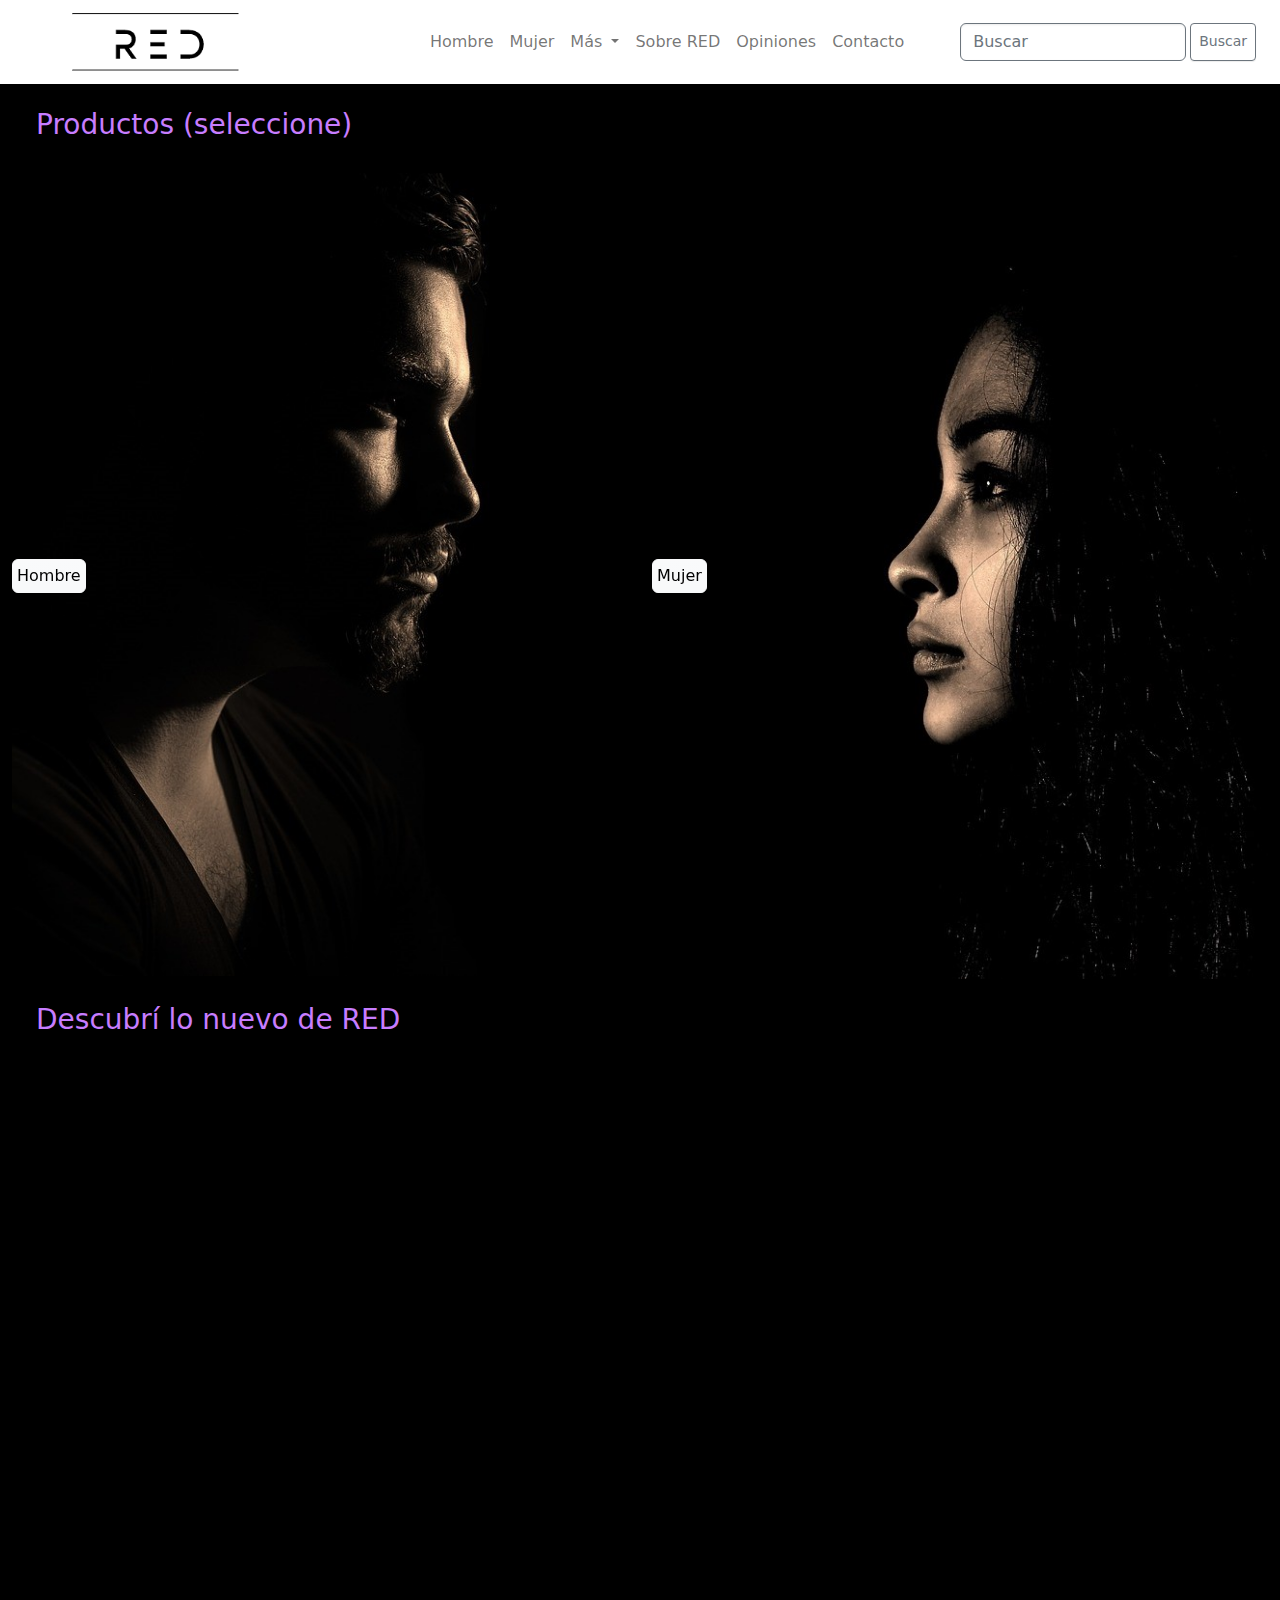
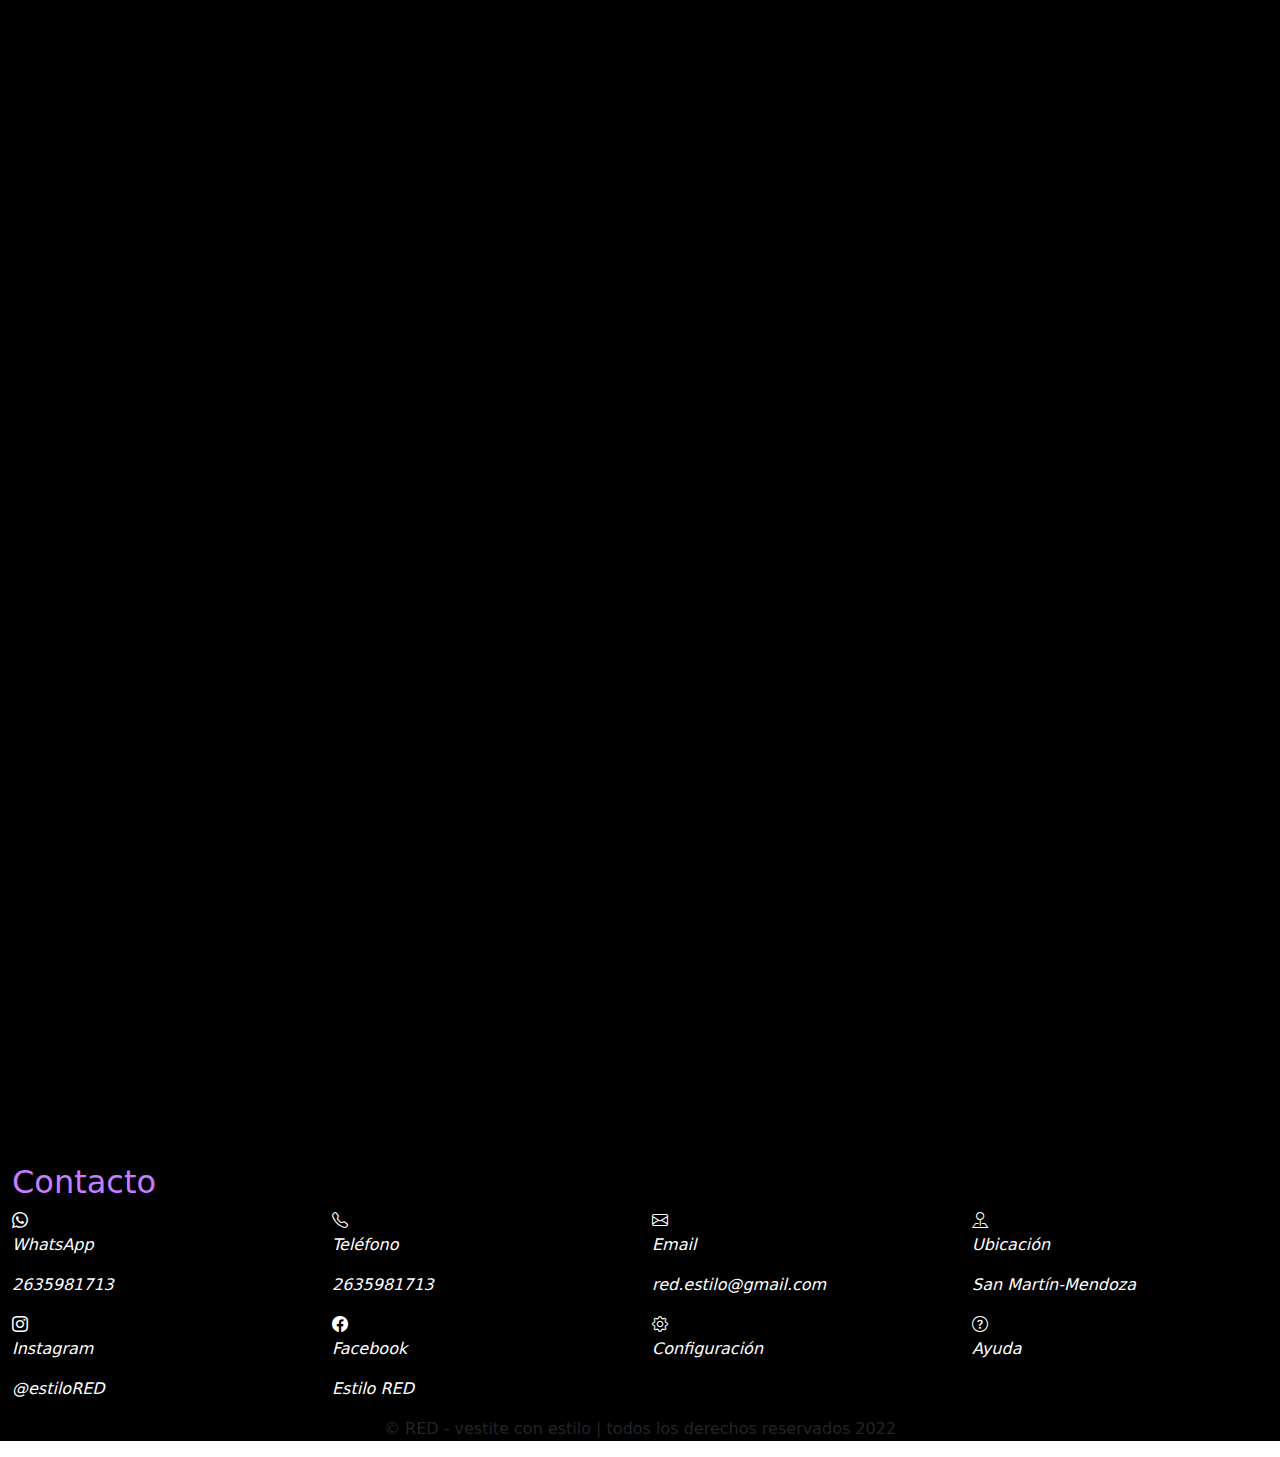
<file: index.html>
<!DOCTYPE html>
<html lang="en">
<head>
    <meta charset="UTF-8">
    <meta http-equiv="X-UA-Compatible" content="IE=edge">
    <meta name="viewport" content="width=device-width, initial-scale=1.0">
    <meta name="description" content="Comprá productos de Indumentaria por internet a los mejores precios y ofertas. Tenemos mujer, hombre y más. Hacé tu pedido y pagalo online.">
    <link rel="icon" href="./gallery/logo.ico">
    <link rel="stylesheet" href="https://cdn.jsdelivr.net/npm/bootstrap@5.2.0/dist/css/bootstrap.min.css">
    <link rel="stylesheet" href="https://cdn.jsdelivr.net/npm/bootstrap-icons@1.9.1/font/bootstrap-icons.css">
    <link href="https://unpkg.com/aos@2.3.1/dist/aos.css" rel="stylesheet">
    <link rel="stylesheet" href="/normalize.css">
    <link rel="stylesheet" href="./css/bootstrap.css">
    <title>RED - vestite con estilo</title>
</head>
    <body>
        <!-- Encabezado, barra de navegación: Logo de la pag -->
        <header class="container-fluid contheader">
            <nav class="navbar navbar-expand-lg bg-white ">
                <div class="container-fluid">
                    <a class="navbar-brand ms-5" href="./index.html"><img src="./gallery/logo3.png" class="navbar-img w-75" alt="logo"></a>
                    <button class="navbar-toggler" type="button" data-bs-toggle="collapse" data-bs-target="#navbarSupportedContent" aria-controls="navbarSupportedContent" aria-expanded="false" aria-label="Toggle navigation">
                        <span class="navbar-toggler-icon"></span>
                    </button>
                <div class="collapse navbar-collapse" id="navbarSupportedContent">
                    <ul class="navbar-nav ms-auto me-5 mb-2 mb-lg-0">
                        <li class="nav-item">
                            <a class="nav-link" href="./pages/man.html">Hombre</a>
                        </li>
                        <li class="nav-item">
                            <a class="nav-link" href="./pages/woman.html">Mujer</a>
                        </li>
                        <li class="nav-item dropdown">
                            <a class="nav-link dropdown-toggle" href="#" id="navbarDropdown" role="button" data-bs-toggle="dropdown" aria-expanded="false">
                                Más
                            </a>
                            <ul class="dropdown-menu" aria-labelledby="navbarDropdown">
                                <li><a class="dropdown-item" href="./pages/new.html">Nuevo</a></li>
                                <li><a class="dropdown-item" href="./pages/accessories.html">Accesorios</a></li>
                            </ul>
                        </li>
                        <li class="nav-item">
                            <a class="nav-link" href="#seccion-sobre">Sobre RED</a>
                        </li>
                        <li class="nav-item">
                            <a class="nav-link" href="#seccion-opiniones">Opiniones</a>
                        </li>
                        <li class="nav-item">
                            <a class="nav-link" href="#contacto">Contacto</a>
                        </li>
                    </ul>
                    <form class="d-flex" role="search">
                        <input class="form-control me-1 border-secondary" type="search" placeholder="Buscar" aria-label="Search">
                        <button class="btn btn-outline-secondary btn-sm" type="submit">Buscar</button>
                    </form>
                </div>
            </nav>
        </header>
        <!-- Portada hombre - mujer -->
    <main>
        <section class="container-fluid contenedor-portada">
            <h3 class="contenedor-portada__titulo ms-4 pt-4 pb-4">Productos (seleccione)</h3>
            <article class="row portada" data-aos="zoom-in">
                <div class="col-xl-6 col-md-6 col-sm-12 portada__man">
                    <h5><a href="./pages/man.html" class="position-absolute top-50 start-10 translate-middle-y link-secondary "><button type="button" class="btn btn-light border border-light rounded px-1 py-1">Hombre</button></a><img src="./gallery/man/man2.jpg" class="rounded float-start" alt="manBlackandWhite"></h5>
                </div>
                <div class="col-xl-6 col-md-6 col-sm-12 portada__woman">
                    <h5><a href="./pages/woman.html" class="position-absolute top-50 start-10 translate-middle-y link-secondary"><button type="button" class="btn btn-light border border-light rounded px-1 py-1">Mujer</button></a><img src="./gallery/woman/woman.jpg" class="rounded float-start" alt="womanBlackandWhite"></h5>
                </div>
            </article>
        </section>
        <!-- lo nuevo -->

    <section>
        <div class="container-fluid contenedor-productos">
            <h3 class="contenedor-productos__titulo ms-4 pt-4">Descubrí lo nuevo de RED</h3>
            <article class="row pt-3 pb-1 text-center" data-aos="fade-left">
                <div class="col-xl-3 col-md-3 col-sm-12">
                    <div class="card bg-transparent border-secondary text-white mb-3">
                        <div class="card-header"><h5 class="card-title tarjeta-titulo">MOCHILA BÁSICA VIOLETA (UNISEX)</h5></div>
                        <div class="card-body text-white">
                            <img src="./gallery/new/basic backpack violeta.jpg" alt="basic-backpack-violeta" class="tarjeta__imagen border border-secondary rounded px-2 py-2">
                            <h5 class="card-text pt-2">$9.988</h5>
                            <p>3 cuotas sin interés de <span class="card-text_precio">$3.329,33</span></p>
                            <button type="button" class="btn btn-dark btn-sm btn-outline-light d-block mx-auto my-2">Comprar</button>
                            <button type="button" class="btn btn-dark btn-sm btn-outline-light d-block mx-auto my-2"><i class="bi bi-cart px-1"></i>Añadir al carrito</button>
                        </div>
                    </div>
                </div>
                <div class="col-xl-3 col-md-3 col-sm-12">
                    <div class="card bg-transparent border-secondary text-white mb-3">
                        <div class="card-header"><h5 class="card-title tarjeta-titulo">GORRO WALTER BORDÓ (UNISEX)</h5></div>
                            <div class="card-body text-white">
                            <img src="./gallery/new/walter beanie bordo.jpg" alt="walter-beanie-bordo" class="tarjeta__imagen border border-secondary rounded px-2 py-2">
                            <h5 class="card-text pt-2">$3.220</h5>
                            <p>3 cuotas sin interés de <span class="card-text_precio">$1.073,33</span></p>
                            <button type="button" class="btn btn-dark btn-sm btn-outline-light d-block mx-auto my-2">Comprar</button>
                            <button type="button" class="btn btn-dark btn-sm btn-outline-light d-block mx-auto my-2"><i class="bi bi-cart px-1"></i>Añadir al carrito</button>
                        </div>
                    </div>
                </div>
                <div class="col-xl-3 col-md-3 col-sm-12">
                    <div class="card bg-transparent border-secondary text-white mb-3">
                        <div class="card-header"><h5 class="card-title tarjeta-titulo">GORRA TEMPLE AZUL (UNISEX)</h5></div>
                        <div class="card-body text-white">
                            <img src="./gallery/new/temple snapback azul.jpg" alt="temple-snapback-azul" class="tarjeta__imagen border border-secondary rounded px-2 py-2">
                            <h5 class="card-text pt-2">$4.375</h5>
                            <p>3 cuotas sin interés de <span class="card-text_precio">$1.458,33</span></p>
                            <button type="button" class="btn btn-dark btn-sm btn-outline-light d-block mx-auto my-2">Comprar</button>
                            <button type="button" class="btn btn-dark btn-sm btn-outline-light d-block mx-auto my-2"><i class="bi bi-cart px-1"></i>Añadir al carrito</button>
                        </div>
                    </div>
                </div>
                <div class="col-xl-3 col-md-3 col-sm-12">
                    <div class="card bg-transparent border-secondary text-white mb-3">
                        <div class="card-header"><h5 class="card-title tarjeta-titulo">RIÑONERA 2 BOLSILLO GRIS (UNISEX)</h5></div>
                        <div class="card-body text-white">
                            <img src="./gallery/new/pocket fanny pack 2b gris.jpg" alt="pocket-fanny-pack-2b-gris" class="tarjeta__imagen border border-secondary rounded px-2 py-2">
                            <h5 class="card-text pt-2">$9.250</h5>
                            <p>3 cuotas sin interés de <span class="card-text_precio">$3.083,33</span></p>
                            <button type="button" class="btn btn-dark btn-sm btn-outline-light d-block mx-auto my-2">Comprar</button>
                            <button type="button" class="btn btn-dark btn-sm btn-outline-light d-block mx-auto my-2"><i class="bi bi-cart px-1"></i>Añadir al carrito</button>                        </div>
                    </div>
                </div>
                <a href="./pages/new.html" class="text-decoration-none"><button type="button" class="btn btn-dark btn-sm btn-outline-light d-block mx-auto px-4 py-1 my-4"><i class="bi bi-arrow-down px-2"></i>Toque para ver más de lo nuevo</button></a>
            </article>
        </div>
    </section>

    <!-- seccion quienes somos -->

    <section id="seccion-sobre" data-aos="fade-up">
        <article class="container-fluid sobre-red text-white">
            <h3 class="sobre-red__titulo ms-4 pt-4">¿Quienes somos? Todo sobre RED</h3>
            <div class="row">
                <div class="col px-3 py-3">
                    <p>RED es una empresa familiar, con más de 80 años en el mercado argentino. Tiene como objetivo acercarle a toda la familia, los mejores precios y variedad de productos. Nuestra misión es satisfacer las aspiraciones de moda de todos nuestros clientes, ofreciéndoles productos y servicios de valor insuperable, a través de una experiencia única en nuestra tienda online. Aspiramos a mediano y largo plazo posicionarnos a ser una organización líder con nivel de competencia nacional.</p>
                </div>
            </div>
        </article>
    </section>

    <!-- formulario para mail -->

    <section data-aos="fade-up">
        <article class="container-fluid unirse-red text-center">
            <h3 class="unirse-red__titulo text-center ms-4 pt-4">Únete a la comunidad de RED</h3>
            <h5 class="unirse-red__sub">¡Enterate de todo!</h5>
            <form class="row unirse-red__formulario text-white">
                <div class="col mb-3">
                    <label for="email-usuario" class="form-label">Correo electrónico</label>
                    <input type="email" class="email-usuario" id="email-usuario" aria-describedby="emailHelp">
                    <div id="emailHelp" class="form-text">Nunca compartiremos su correo electrónico con nadie más.</div>
                    <button type="submit" class="btn btn-dark btn-sm btn-outline-light mt-3 mb-3 d-block mx-auto">Enviar</button>
                </div>
            </form>
        </article>
    </section>

    <!-- opiniones -->

    <section id="seccion-opiniones" data-aos="fade-up">
        <h3 class="seccion-opiniones__titulo ms-4 py-3">Opiniones</h3>
        <article class="container-fluid opiniones">
            <h4 class="opiniones-sub ms-2 pb-3">Que dicen nuestros clientes</h4>
            <div class="row">
                <div class="col-xl-3 col-md-3 col-sm-12">
                    <div class="card text-bg-light mb-3">
                        <div class="card-header">Opinion de:</div>
                        <div class="card-body">
                            <img src="./gallery/woman/woman for opinion2.jpg" class="border border-dark rounded-circle" alt="woman for opinion">
                            <h5 class="card-title">Lola Romero</h5>
                            <p class="card-text">Tienda de ocasión con muy buen surtido de prendas y a precios acordes a la calidad de los productos ofrecidos.</p>
                        </div>
                    </div>
                </div>
                <div class="col-xl-3 col-md-3 col-sm-12">
                    <div class="card text-bg-light mb-3">
                        <div class="card-header">Opinion de: </div>
                        <div class="card-body">
                            <img src="./gallery/woman/woman for opinion3.jpg" class="border border-dark rounded-circle" alt="woman for opinion">
                            <h5 class="card-title">Hazal Coria</h5>
                            <p class="card-text">Muy buena calidad, variedad tanto en prendas como en precio.</p>
                        </div>
                    </div>
                </div>
                <div class="col-xl-3 col-md-3 col-sm-12">
                    <div class="card text-bg-light mb-3">
                        <div class="card-header">Opinion de:</div>
                        <div class="card-body">
                            <img src="./gallery/woman/woman for opinion.jpg" class="border border-dark rounded-circle" alt="woman for opinion">
                            <h5 class="card-title">Paula Canelon</h5>
                            <p class="card-text">Siempre encuentro lo que voy a buscar, y al mejor precio. Tienen muchísimas ofertas.</p>
                        </div>
                    </div>
                </div>
                <div class="col-xl-3 col-md-3 col-sm-12">
                    <div class="card text-bg-light mb-3">
                        <div class="card-header">Opinion de:</div>
                        <div class="card-body">
                            <img src="./gallery/man/man for opinion.jpg" class="border border-dark rounded-5 rounded-circle" alt="woman for opinion">
                            <h5 class="card-title">Roberto Peña</h5>
                            <p class="card-text"> Muy recomendable. Consiguen toda la indumentaria que necesitan.</p>
                        </div>
                    </div>
                </div>
            </div>
        </article>
    </section>
    </main>

    

    <!-- pie de pagina: contacto y config + ayuda -->

    <footer class="container-fluid contfooter">
        <section id="contacto">
            <h2 class="contacto__titulo">Contacto</h2>
            <article class="row cajaContacto">
                <div class="col col-xl-3 col-md-3 col-sm-12">
                    <div class="cajaContacto__wspp text-white">
                        <i class="bi-whatsapp">
                            <p>WhatsApp</p>
                            <p>2635981713</p>
                        </i>
                    </div>
                </div>
                <div class="col col-xl-3 col-md-3 col-sm-12">
                    <div class="cajaContacto__telefono text-white">
                        <i class="bi-telephone">
                            <p>Teléfono</p>
                            <p>2635981713</p>
                        </i>
                    </div>
                </div>
                <div class="col col-xl-3 col-md-3 col-sm-12">
                    <div class="cajaContacto__email text-white">
                        <i class="bi-envelope">
                            <p>Email</p>
                            <p>
                                <a href="https://www.gmail.com" target="_blank">red.estilo@gmail.com</a>
                            </p>
                        </i>
                    </div>
                </div>
                <div class="col col-xl-3 col-md-3 col-sm-12">
                    <div class="cajaContacto__ubicacion text-white">
                        <i class="bi-pin-map">
                            <p>Ubicación</p>
                            <p>San Martín-Mendoza</p>
                        </i>
                    </div>
                </div>
                <div class="col col-xl-3 col-md-3 col-sm-12">
                    <div class="cajaContacto__instagram text-white">
                        <i class="bi-instagram">
                            <p>Instagram</p>
                            <p>
                                <a href="https://www.instagram.com" target="_blank">@estiloRED</a>
                            </p>
                        </i>
                    </div>
                </div>
                <div class="col col-xl-3 col-md-3 col-sm-12">
                    <div class="cajaContacto__facebook text-white">
                        <i class="bi-facebook">
                            <p>Facebook</p>
                            <p>
                                <a href="https://www.facebook.com" target="_blank">Estilo RED</a>
                            </p>
                        </i>
                    </div>
                </div>
                <div class="col col-xl-3 col-md-3 col-sm-12">
                    <div class="cajaContacto__modificaciones text-white">
                        <i class="bi-gear">
                            <p>Configuración</p>
                        </i>
                    </div>
                </div>
                <div class="col col-xl-3 col-md-3 col-sm-12">
                    <div class="cajaContacto__ayuda text-white">
                        <i class="bi-question-circle">
                            <p>Ayuda</p>
                        </i>
                    </div>
                </div>
            </article>
        </section>
            <p class="derechos text-center">&copy; RED - vestite con estilo | todos los derechos reservados 2022</p>
    </footer>

    <script src="https://unpkg.com/aos@2.3.1/dist/aos.js"></script>
    <script>
        AOS.init();
    </script>
    <!---BOOTSTRAP--->
    <script src="https://cdn.jsdelivr.net/npm/bootstrap@5.2.1/dist/js/bootstrap.bundle.min.js" integrity="sha384-u1OknCvxWvY5kfmNBILK2hRnQC3Pr17a+RTT6rIHI7NnikvbZlHgTPOOmMi466C8" crossorigin="anonymous"></script>
</body>
</html>
</file>
